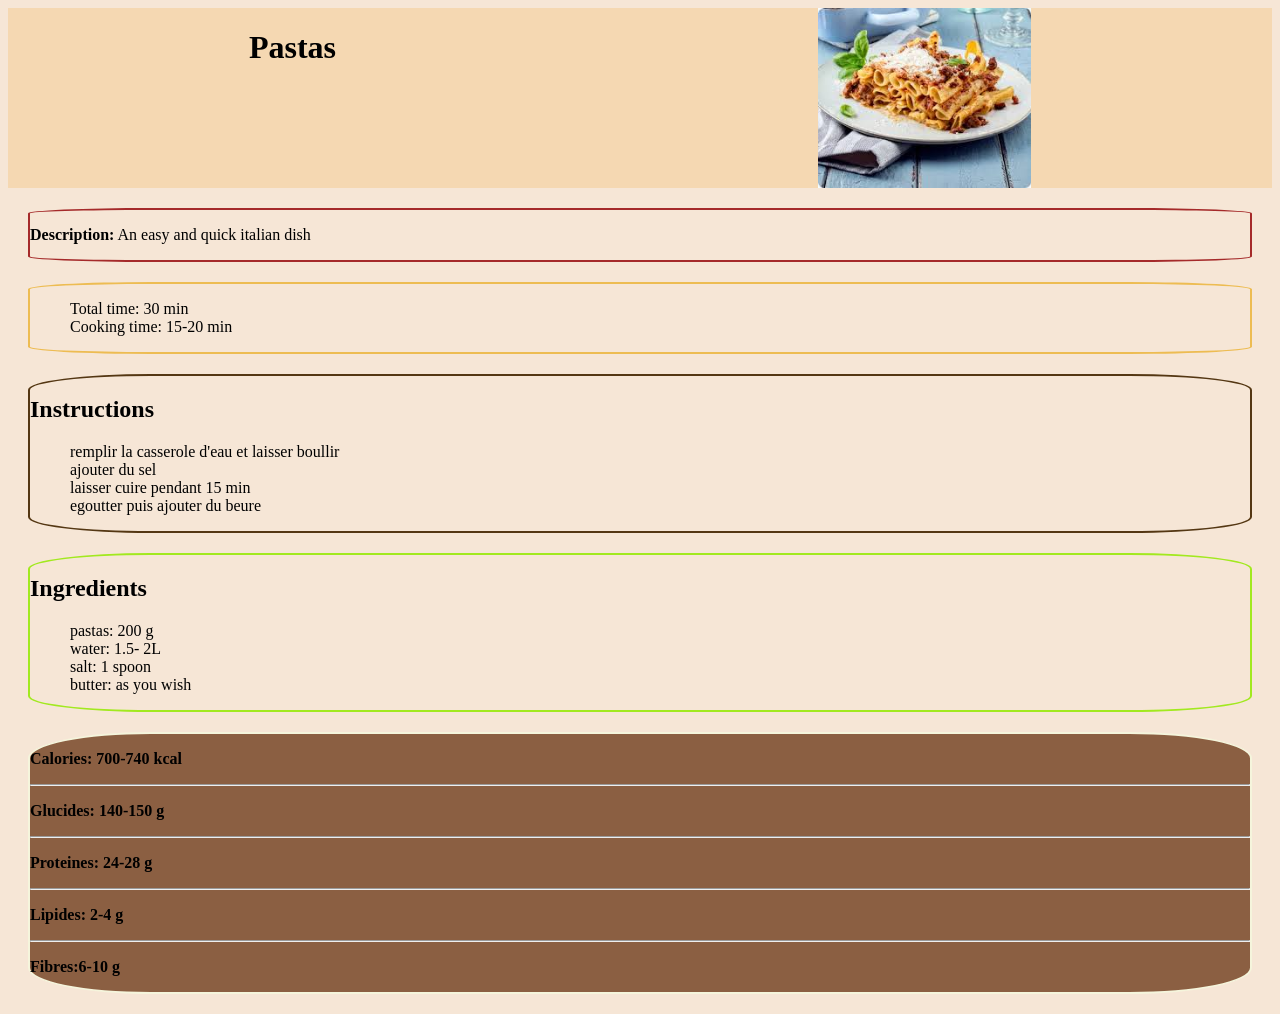
<file: index.html>
<!DOCTYPE html>
<html>
    <head>
        <meta charset="UTF-8">
        <meta name="viewport" content="width=device-width, initial-scale=1.0">
        <link rel="stylesheet" href="style.css">
    </head>
    <body>
        <header>
            <h1>Pastas</h1>
            <img src="pates.jpeg"
             alt="Pastas">
        </header>

        <section id="Description" title="Description">
            <p><span>Description:</span> An easy and quick italian dish</p>
        </section>

        <section id="Preparation" title="Preparation">
            <ul>
            <li>Total time: 30 min</li>
            <li>Cooking time: 15-20 min</li>
            </ul>
        </section>
        <section  id="Instructions" title="Instructions">
            <h2>Instructions</h2>
            <ul>
                
                <li>remplir la casserole d'eau et laisser boullir</li>
                <li>ajouter du sel </li>
                <li>laisser cuire pendant 15 min</li>
                <li>egoutter puis ajouter du beure</li>
            </ul>
        </section>
        <section id="Ingredients" title="Ingredients">
            <h2>Ingredients </h2>
            <ul>
                <li> pastas: 200 g </li>
                <li>water: 1.5- 2L</li>
                <li>salt: 1 spoon</li>
                <li>butter: as you wish</li>
                
            </ul>
        </section>
        <section id="Nutrition" title="Nutrition">
            
            <p>Calories: 700-740 kcal</p>
            <hr>
            <p>Glucides: 140-150 g</p>
            <hr>
            <p>Proteines: 24-28 g</p>
            <hr>
            <p>Lipides: 2-4 g</p>
            <hr>
            <p>Fibres:6-10 g</p>

        </section>

        
    </body>
</html>
</file>
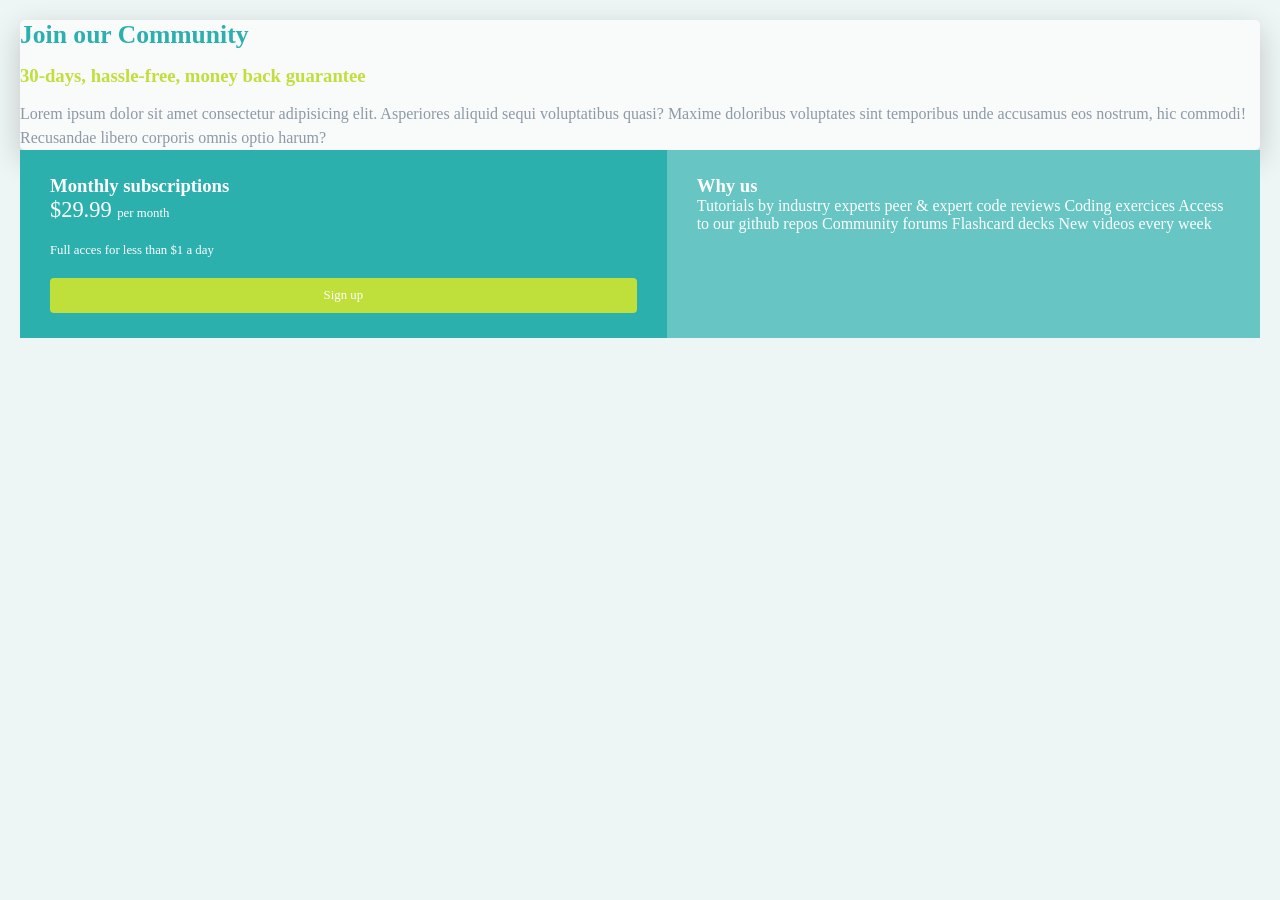
<file: responsive.html>
<html lang="fr">
<head>
    <meta charset="UTF-8">
    <meta name="viewport" content="width=device-width, initial-scale=1.0">
    <link rel="stylesheet" href="responsive.css">
    <title>responsive</title>
</head>
<body>
    <div id="entete">
        <h2>Join our Community</h2>
        <h3>30-days, hassle-free, money back guarantee</h3>
        <p>Lorem ipsum dolor sit amet consectetur adipisicing elit.
        Asperiores aliquid sequi voluptatibus quasi? Maxime doloribus voluptates sint temporibus unde accusamus eos nostrum, hic commodi! Recusandae libero corporis omnis optio harum?</p>
        </div>
<div class="container">
    
    <div id="box">
    <h3> Monthly subscriptions</h3>
    <p><span>$29.99 </span> per month </p>
    <p>Full acces for less than $1 a day</p>
    <button class="btn">Sign up</button>
     </div>
     <div id="box2">
        <h3>Why us </h3>

        <p>Tutorials by industry experts 
            peer & expert code reviews
            Coding exercices
            Access to our github repos 
            Community forums
            Flashcard decks 
            New videos every week 

        </p>
     
     </div>
    </div>
</body>
</html>
</file>
<file: style.css>
body{
    background-color: rgb(246, 230, 214);
}
span{font-weight: bold;}
header{
    width: 100%;
    height: 20vh;
    background-color: rgb(245, 216, 178);
    justify-content: space-around;
    display: flex;
}

img{
width: auto;
height: auto;
}

section{
    margin: 20px;
    border: solid 2px brown;
    border-radius: 10%;
    justify-content: center;
}



ul{
    list-style: none;
}

#description{
    border-color:rgb(193, 193, 161) ;

}

#Instructions{
       border-color:rgb(84, 55, 19) ;
}

#Ingredients{
       border-color:rgb(162, 233, 31) ;
}

#Preparation{
     border-color:rgb(237, 188, 82) ;
}
#Nutrition{
font-weight: bold;
    background-color: rgb(139, 95, 66);
    border-color:beige ;
}
</file>
<file: responsive.css>
* {
      box-sizing: border-box;
      margin: 0;
      padding: 0;
    }

    body {
      font-family: "Times New Roman", serif;
      background-color: #eef6f5;
      height: 100vh;
   
      padding: 20px;
    }

   
    #entete {
      width: 100%;
     
      background-color: #f9fafa;
      border-radius: 5px;
      overflow: hidden;
      box-shadow: 0 10px 30px rgba(0, 0, 0, 0.2);
      gap: 20px;
    }

   

    #entete h2 {
      color: #2bb0ae;
      font-size: 1.6rem;
      margin-bottom: 15px;
    }

    #entete h3 {
      color: #bfdf3a;
     
      margin-bottom: 15px;
    }

    #entete p {
      color: #8c9aa8;
    
      line-height: 1.5;
    }

    
    .container{
      display: flex;
      align-content: space-between;
    }

    #box,
    #box2 {
      padding: 25px 30px;
      color: #fff;
    }

    #box {
      background-color: #2bb0ae;
      flex: 1.1;
    }

    #box2 {
      background-color: #67c6c4;
      flex: 1;
    }

    #box h2,
    #box2 h2 {
      font-size: 1.1rem;
      margin-bottom: 15px;
    }



span {
      font-size: 1.4rem;
    }

    #box p {
      font-size: 0.8rem;
      margin-bottom: 20px;
    }

    .btn {
      display: block;
      width: 100%;
      padding: 10px;
      background-color: #bfdf3a;
      color: #fff;
      border: none;
      border-radius: 4px;
      font-family: inherit;
      font-size: 0.8rem;
      cursor: pointer;
     
    }

    .btn:hover {
      background-color: #a9c92e;
    }

    #box2 ul {
      list-style: none;
      font-size: 0.8rem;
      line-height: 1.5;
    }


    @media (max-width: 600px) {
      #entete,
      #box,
      #box2 {
        text-align: center;
      }

      .container {
        flex-direction: column;
      }
    }
</file>
